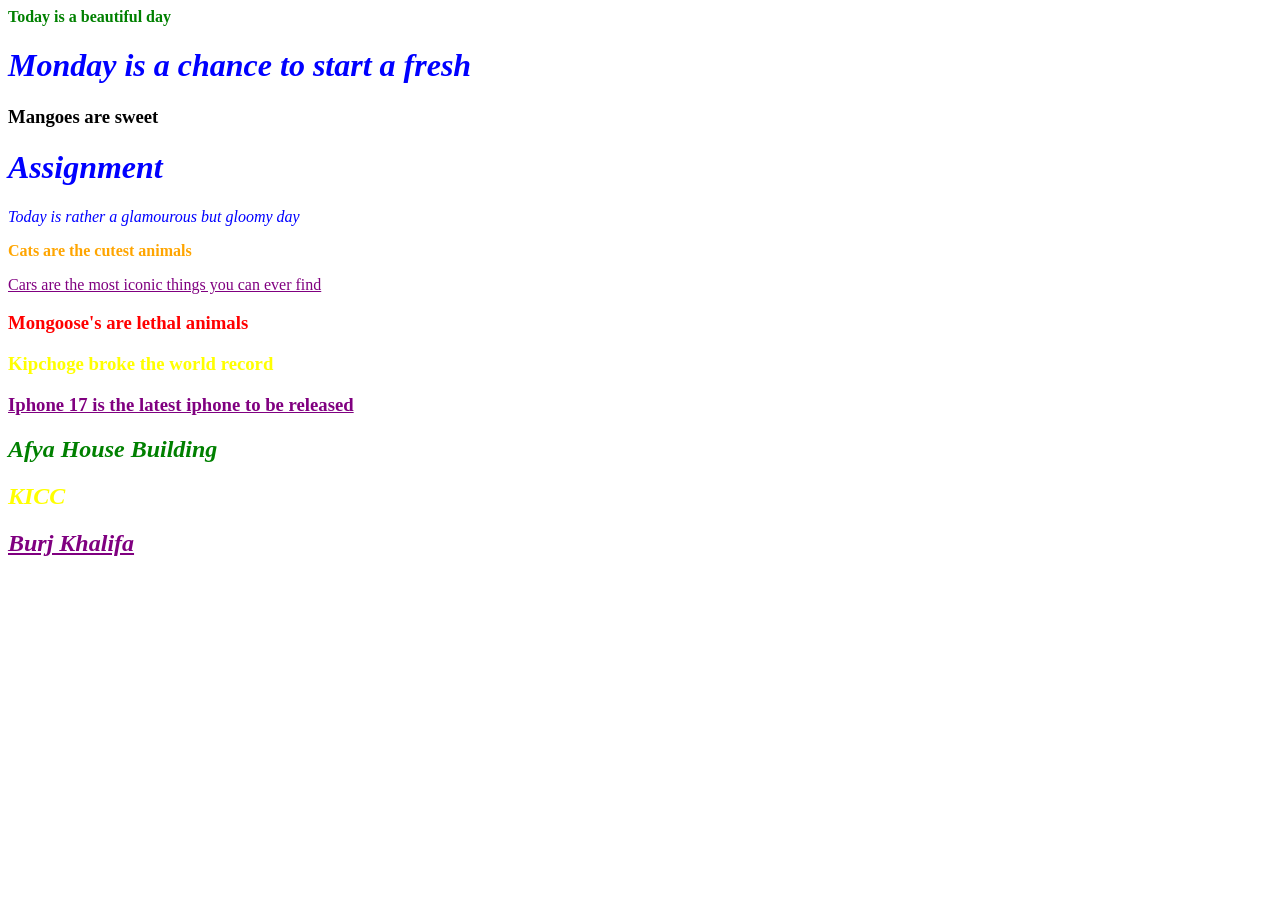
<file: testcss.html>
<head>
<link rel="stylesheet" href="style.css">
<style>
    h1 {
      color: blue;
	font-style: italic;
    }
.internal{
color: yellow;
}
.internalp{
color:orange;
font-weight: bold;
}
</style>
</head>

<body>
<p style= "color: green; font-weight: bold">Today is a beautiful day </p>
<h1>Monday is a chance to start a fresh</h1>
<h3>Mangoes are sweet </h3>





<h1> Assignment</h1>
	

<section>
<p style= "color:blue; font-style: italic;">Today is rather a glamourous but gloomy day</p>
<p class = "internalp">Cats are the cutest animals</h1>
<p class = "external">Cars are the most iconic things you can ever find</h3>

<h3 style = "color: red;"> Mongoose's are lethal animals</h3>
<h3 class="internal"> Kipchoge broke the world record</h3>
<h3 class = "external"> Iphone 17 is the latest iphone to be released</h3>

<h1 style = "color: green;">Afya House Building</h1>
<h1 class = "internal">KICC</h1>
<h1 class = "external">Burj Khalifa</h1>

</section>

</body>
</file>
<file: style.css>
.external{
	color: purple;
	text-decoration: underline;

}
</file>
